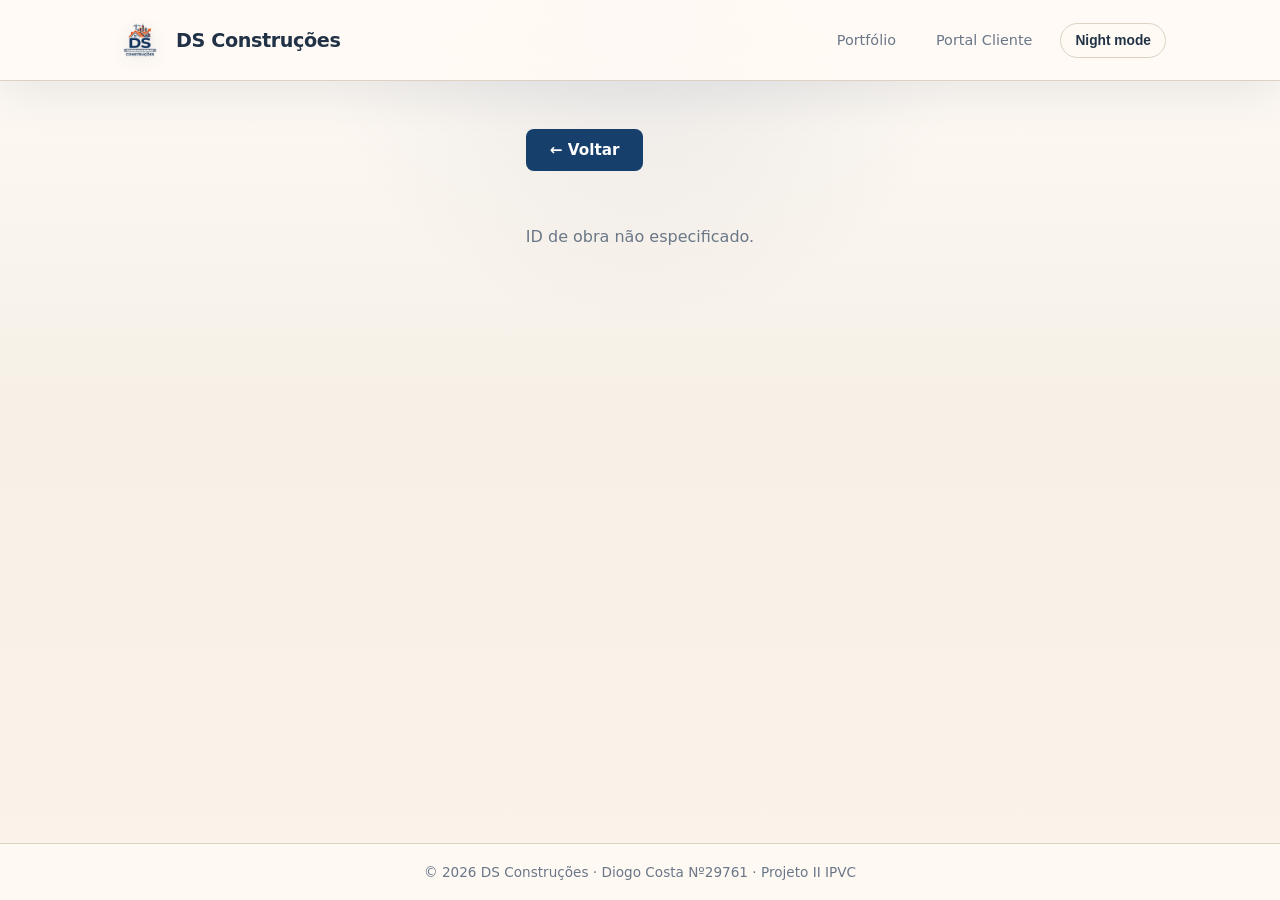
<file: src/main/resources/static/obra.html>
<!DOCTYPE html>
<html lang="pt">
<head>
  <meta charset="UTF-8">
  <meta name="viewport" content="width=device-width, initial-scale=1.0">
  <title>Detalhe da Obra — DS Construções</title>
  <script>
    (() => {
      const savedTheme = localStorage.getItem('ds-theme');
      const theme = (savedTheme === 'light' || savedTheme === 'dark')
        ? savedTheme
        : (window.matchMedia('(prefers-color-scheme: dark)').matches ? 'dark' : 'light');
      document.documentElement.dataset.theme = theme;
      document.documentElement.style.colorScheme = theme;
    })();
  </script>
  <link rel="icon" type="image/png" href="assets/ds-construcoes-logo.png">
  <link rel="stylesheet" href="style.css?v=20260514">
  <script src="theme.js?v=20260514" defer></script>
</head>
<body>
  <header>
    <div class="header-inner">
      <a class="brand" href="index.html" aria-label="DS Construcoes">
        <img class="brand-logo" src="assets/ds-construcoes-logo.png" alt="DS Construcoes">
        <span class="brand-name">DS Construções</span>
      </a>
      <div class="header-actions">
        <nav>
          <a href="index.html">Portfólio</a>
          <a href="cliente.html">Portal Cliente</a>
        </nav>
        <button type="button" class="theme-toggle" data-theme-toggle>Night mode</button>
      </div>
    </div>
  </header>

  <div class="page-content">
    <a href="index.html" class="back-btn">← Voltar</a>
    <div id="detalhe"></div>
  </div>

  <footer>
    <p>© 2026 DS Construções · Diogo Costa Nº29761 · Projeto II IPVC</p>
  </footer>

  <script>
    const params = new URLSearchParams(window.location.search);
    const obraId = params.get('id');

    async function carregar() {
      const div = document.getElementById('detalhe');
      if (!obraId) { div.innerHTML = '<p class="empty">ID de obra não especificado.</p>'; return; }
      try {
        const res = await fetch(`/api/obra/${obraId}/detalhe`);
        const d = await res.json();
        if (!d.obraid) { div.innerHTML = '<p class="empty">Obra não encontrada.</p>'; return; }

        const extras = parseFloat(d.extras || 0);
        const extrasHtml = extras > 0
          ? `<div class="alert-extras">⚠️ Valor em extras: <strong>${fmt(extras)}€</strong></div>`
          : `<div class="alert-ok">✅ Dentro do orçamento</div>`;

        div.innerHTML = `
          <h1>Obra #${d.obraid}</h1>
          <div class="badges-row">
            <span class="badge ${badgeClass(d.estado)}">${d.estado}</span>
            <span class="badge badge-gray">📅 ${d.datainicio || '—'}</span>
          </div>

          <div class="progress-bar big">
            <div class="progress-fill" style="width:${d.percentagem||0}%"></div>
          </div>
          <p class="progress-label">${d.percentagem||0}% concluído</p>

          <div class="info-grid">
            <div class="info-box">
              <div class="info-label">Orçamento inicial</div>
              <div class="info-value">${fmt(d.orcamento||0)}€</div>
            </div>
            <div class="info-box">
              <div class="info-label">Custo materiais</div>
              <div class="info-value">${fmt(d.custoMateriais||0)}€</div>
            </div>
            <div class="info-box">
              <div class="info-label">Custo mão de obra</div>
              <div class="info-value">${fmt(d.custoMaodeobra||0)}€</div>
            </div>
            <div class="info-box highlight">
              <div class="info-label">Custo total atual</div>
              <div class="info-value">${fmt(d.custoTotal||0)}€</div>
            </div>
          </div>

          ${extrasHtml}

          <h2>🧱 Materiais</h2>
          ${tabelaMateriais(d.materiais||[])}

          <h2>👷 Mão de Obra</h2>
          ${tabelaMdo(d.maodeobra||[])}

          <h2>🧾 Faturas</h2>
          <div id="faturas-div"><p class="empty">A carregar faturas...</p></div>
        `;
        await carregarFaturas(obraId);
      } catch(e) {
        document.getElementById('detalhe').innerHTML = '<p class="empty">Erro ao carregar obra.</p>';
      }
    }

    function tabelaMateriais(list) {
      if (!list.length) return '<p class="empty">Sem materiais registados.</p>';
      return `<table><thead><tr><th>Material</th><th>Un.</th><th>Qtd</th><th>Preço/Un</th><th>Total</th></tr></thead><tbody>
        ${list.map(m => `<tr><td>${m.descricao}</td><td>${m.unidade}</td><td>${m.quantidade}</td><td>${fmt(m.precoUnit)}€</td><td><strong>${fmt(m.total)}€</strong></td></tr>`).join('')}
      </tbody></table>`;
    }

    function tabelaMdo(list) {
      if (!list.length) return '<p class="empty">Sem mão de obra registada.</p>';
      return `<table><thead><tr><th>Funcionário</th><th>Horas</th><th>€/hora</th><th>Total</th></tr></thead><tbody>
        ${list.map(m => `<tr><td>${m.funcionario}</td><td>${m.horas}h</td><td>${fmt(m.custoHora)}€</td><td><strong>${fmt(m.total)}€</strong></td></tr>`).join('')}
      </tbody></table>`;
    }

    function fmt(v) { return parseFloat(v||0).toFixed(2); }
    function badgeClass(e) { return {'CONCLUIDA':'badge-green','EM_PROGRESSO':'badge-blue','INICIADA':'badge-orange'}[e]||'badge-gray'; }

    async function carregarFaturas(id) {
      const div = document.getElementById('faturas-div');
      if (!div) return;
      try {
        const res = await fetch(`/api/obra/${id}/faturas`);
        const faturas = await res.json();
        if (!faturas.length) { div.innerHTML = '<p class="empty">Sem faturas registadas.</p>'; return; }
        div.innerHTML = `<table><thead><tr><th>Nº Fatura</th><th>Valor</th><th>Estado</th><th>Emissão</th><th>Vencimento</th></tr></thead><tbody>
          ${faturas.map(f => `<tr>
            <td>${f.numero||'—'}</td>
            <td><strong>${fmt(f.valor)}€</strong></td>
            <td><span class="badge ${f.estado==='PAGA'?'badge-green':'badge-orange'}">${f.estado||'—'}</span></td>
            <td>${f.dataEmissao||'—'}</td>
            <td>${f.dataVencimento||'—'}</td>
          </tr>`).join('')}
        </tbody></table>`;
      } catch(e) { div.innerHTML = '<p class="empty">Erro ao carregar faturas.</p>'; }
    }

    carregar();
  </script>
</body>
</html>
</file>
<file: src/main/resources/static/style.css>
/* ===== DS Construções — Portal Web ===== */
:root {
  --primary: #173f6b;
  --primary-dark: #112b46;
  --accent: #ef6b2e;
  --bg: #f6f0e7;
  --bg2: #fffaf5;
  --bg3: #ddd2c2;
  --text: #213247;
  --text-muted: #6a7788;
  --surface: rgba(255, 250, 245, 0.94);
  --surface-strong: rgba(255, 250, 245, 0.98);
  --surface-soft: rgba(23, 63, 107, 0.09);
  --surface-input: #ffffff;
  --body-glow: rgba(23, 63, 107, 0.08);
  --body-end: #f9f3eb;
  --hero-glow: rgba(239, 107, 46, 0.22);
  --hero-wash: rgba(23, 63, 107, 0.08);
  --green: #2e8b57;
  --orange: #ef6b2e;
  --blue: #2f5d8c;
  --red: #c95b3d;
  --radius: 12px;
  --shadow: 0 16px 40px rgba(23, 63, 107, 0.08);
}

:root[data-theme="dark"] {
  --primary: #6ea7de;
  --primary-dark: #f3f7fb;
  --accent: #ff8a4d;
  --bg: #08111d;
  --bg2: #101c2d;
  --bg3: #22344a;
  --text: #edf3fa;
  --text-muted: #9db0c5;
  --surface: rgba(16, 28, 45, 0.92);
  --surface-strong: rgba(12, 22, 36, 0.96);
  --surface-soft: rgba(110, 167, 222, 0.14);
  --surface-input: #122033;
  --body-glow: rgba(110, 167, 222, 0.14);
  --body-end: #0b1523;
  --hero-glow: rgba(255, 138, 77, 0.14);
  --hero-wash: rgba(110, 167, 222, 0.14);
  --shadow: 0 22px 52px rgba(0, 0, 0, 0.34);
}

* { box-sizing: border-box; margin: 0; padding: 0; }

body {
  font-family: 'Segoe UI', system-ui, sans-serif;
  background:
    radial-gradient(circle at top, var(--body-glow), transparent 30%),
    linear-gradient(180deg, var(--bg2) 0%, var(--bg) 45%, var(--body-end) 100%);
  color: var(--text);
  min-height: 100vh;
  display: flex;
  flex-direction: column;
  transition: background 0.25s ease, color 0.25s ease;
}

/* HEADER */
header {
  background: var(--surface);
  border-bottom: 1px solid var(--bg3);
  position: sticky; top: 0; z-index: 100;
  box-shadow: var(--shadow);
  backdrop-filter: blur(14px);
}
.header-inner {
  max-width: 1100px; margin: 0 auto;
  padding: 12px 24px;
  display: flex; align-items: center; justify-content: space-between;
  gap: 20px; flex-wrap: wrap;
}
.logo { display: none; }
.brand {
  display: inline-flex;
  align-items: center;
  gap: 10px;
  height: 56px;
  text-decoration: none;
}
.brand-logo {
  display: block;
  height: 52px;
  width: 52px;
  object-fit: contain;
  object-position: center;
  filter: drop-shadow(0 4px 8px rgba(17, 43, 70, 0.15));
}
.brand-name {
  font-size: 1.2rem;
  font-weight: 700;
  color: var(--text);
  letter-spacing: -0.4px;
  white-space: nowrap;
}
.header-actions {
  display: flex;
  align-items: center;
  gap: 12px;
  margin-left: auto;
  flex-wrap: wrap;
}
nav { display: flex; gap: 8px; flex-wrap: wrap; }
nav a {
  padding: 8px 16px; border-radius: 8px;
  color: var(--text-muted); text-decoration: none;
  font-size: 0.9rem; font-weight: 500;
  transition: all 0.2s;
}
nav a:hover, nav a.active {
  background: var(--primary); color: white;
}
.theme-toggle {
  border: 1px solid var(--bg3);
  background: var(--surface-strong);
  color: var(--text);
  border-radius: 999px;
  padding: 9px 14px;
  font-size: 0.86rem;
  font-weight: 700;
  cursor: pointer;
  transition: background 0.2s, color 0.2s, border-color 0.2s, transform 0.2s;
}
.theme-toggle:hover {
  background: var(--surface-soft);
  border-color: var(--primary);
  transform: translateY(-1px);
}

/* HERO */
.hero {
  background:
    radial-gradient(circle at top center, var(--hero-glow), transparent 36%),
    linear-gradient(135deg, var(--hero-wash) 0%, var(--surface-strong) 100%);
  padding: 80px 24px;
  text-align: center;
  border-bottom: 1px solid var(--bg3);
}
.hero h1 {
  font-size: 2.8rem; font-weight: 800; margin-bottom: 12px;
  color: var(--primary-dark);
  text-shadow: 0 2px 0 color-mix(in srgb, var(--surface-strong) 72%, transparent);
}
.hero p  { color: var(--text-muted); font-size: 1.1rem; }

/* SECTIONS */
.section, .page-content {
  max-width: 1100px; margin: 0 auto;
  padding: 48px 24px; flex: 1;
}
.section h2, .page-content h1 { font-size: 1.6rem; font-weight: 700; margin-bottom: 24px; }
.page-content h2 { font-size: 1.3rem; font-weight: 600; margin: 32px 0 16px; }
.subtitle { color: var(--text-muted); margin-bottom: 24px; }

/* GRID / CARDS */
.grid {
  display: grid;
  grid-template-columns: repeat(3, minmax(0, 1fr));
  gap: 20px;
  align-items: stretch;
}
.card {
  background: var(--surface);
  border: 1px solid var(--bg3);
  border-radius: var(--radius);
  padding: 20px;
  cursor: pointer;
  transition: transform 0.2s, box-shadow 0.2s, border-color 0.2s;
  position: relative;
}
.card:hover {
  transform: translateY(-4px);
  box-shadow: var(--shadow);
  border-color: var(--accent);
}
.card h3 { font-size: 1.1rem; margin: 8px 0 10px; }
.card p  { font-size: 0.88rem; color: var(--text-muted); margin-bottom: 6px; }
.card-badge {
  display: inline-block; padding: 3px 10px;
  border-radius: 20px; font-size: 0.75rem; font-weight: 600;
  text-transform: uppercase; letter-spacing: 0.5px;
}
.card-link { color: var(--primary); font-size: 0.85rem; margin-top: 10px !important; font-weight: 600; }

/* BADGES */
.badge {
  display: inline-block; padding: 4px 12px;
  border-radius: 20px; font-size: 0.8rem; font-weight: 600;
  text-transform: uppercase; letter-spacing: 0.5px; margin-right: 6px;
}
.badge-green, .card-badge.badge-green  { background: rgba(34,197,94,0.15);  color: var(--green); }
.badge-blue,  .card-badge.badge-blue   { background: rgba(59,130,246,0.15); color: var(--blue);  }
.badge-orange,.card-badge.badge-orange { background: rgba(249,115,22,0.15); color: var(--orange);}
.badge-gray,  .card-badge.badge-gray   { background: rgba(148,163,184,0.1); color: var(--text-muted); }
.badges-row { margin-bottom: 16px; }

/* PROGRESS BAR */
.progress-bar {
  background: var(--bg3); border-radius: 4px;
  height: 8px; overflow: hidden; margin: 10px 0 4px;
}
.progress-bar.big { height: 14px; border-radius: 7px; }
.progress-fill {
  height: 100%; background: linear-gradient(90deg, var(--primary), var(--accent));
  border-radius: inherit; transition: width 0.8s ease;
}
.progress-label { font-size: 0.8rem; color: var(--text-muted); text-align: right; }

/* INFO GRID */
.info-grid {
  display: grid;
  grid-template-columns: repeat(auto-fill, minmax(200px, 1fr));
  gap: 16px; margin: 24px 0;
}
.info-box {
  background: var(--surface-strong); border: 1px solid var(--bg3);
  border-radius: var(--radius); padding: 16px 20px;
}
.info-box.highlight { border-color: var(--accent); }
.info-label { font-size: 0.78rem; color: var(--text-muted); text-transform: uppercase; letter-spacing: 0.5px; margin-bottom: 6px; }
.info-value { font-size: 1.4rem; font-weight: 700; color: var(--primary-dark); }

/* ALERTAS */
.alert-extras {
  background: rgba(239,68,68,0.1); border: 1px solid rgba(239,68,68,0.3);
  color: #fca5a5; padding: 12px 16px; border-radius: 8px; margin-bottom: 24px;
}
.alert-ok {
  background: rgba(34,197,94,0.1); border: 1px solid rgba(34,197,94,0.3);
  color: #86efac; padding: 12px 16px; border-radius: 8px; margin-bottom: 24px;
}

/* TABELAS */
table {
  width: 100%; border-collapse: collapse;
  background: var(--surface-strong); border-radius: var(--radius);
  overflow: hidden; margin-bottom: 24px; font-size: 0.9rem;
  box-shadow: var(--shadow);
}
th {
  background: var(--surface-soft); text-align: left;
  padding: 12px 16px; font-size: 0.78rem;
  text-transform: uppercase; color: var(--primary-dark); letter-spacing: 0.5px;
}
td { padding: 12px 16px; border-top: 1px solid var(--bg3); }
tr:hover td { background: color-mix(in srgb, var(--surface-soft) 55%, transparent); }

/* SEARCH BOX / PORTAL CLIENTE */
.search-box {
  display: flex; gap: 12px; margin-bottom: 32px; flex-wrap: wrap;
}
.search-box select {
  flex: 1; min-width: 280px;
  background: var(--surface-input); border: 1px solid var(--bg3);
  color: var(--text); padding: 12px 16px; border-radius: 8px; font-size: 0.95rem;
}
.search-box button, .back-btn {
  background: var(--primary); color: white;
  border: none; padding: 12px 24px; border-radius: 8px;
  cursor: pointer; font-size: 0.95rem; font-weight: 600;
  text-decoration: none; display: inline-block; transition: background 0.2s;
}
.search-box button:hover, .back-btn:hover { background: var(--accent); }
.back-btn { margin-bottom: 24px; }

/* FOOTER */
footer {
  background: var(--surface); border-top: 1px solid var(--bg3);
  text-align: center; padding: 20px;
  color: var(--text-muted); font-size: 0.85rem;
}

/* EMPTY STATE */
.empty { color: var(--text-muted); padding: 32px 0; text-align: center; font-size: 1rem; }

/* RESPONSIVE */
@media (max-width: 980px) {
  .grid { grid-template-columns: repeat(2, minmax(0, 1fr)); }
  .brand {
    width: 176px;
    height: 110px;
  }
}

@media (max-width: 600px) {
  .header-inner { justify-content: center; }
  .brand { width: 100%; height: 104px; justify-content: center; }
  .brand-logo { object-position: center; }
  .header-actions { width: 100%; justify-content: center; margin-left: 0; }
  nav { justify-content: center; }
  .hero h1 { font-size: 1.8rem; }
  .grid, .info-grid { grid-template-columns: 1fr; }
}
</file>
